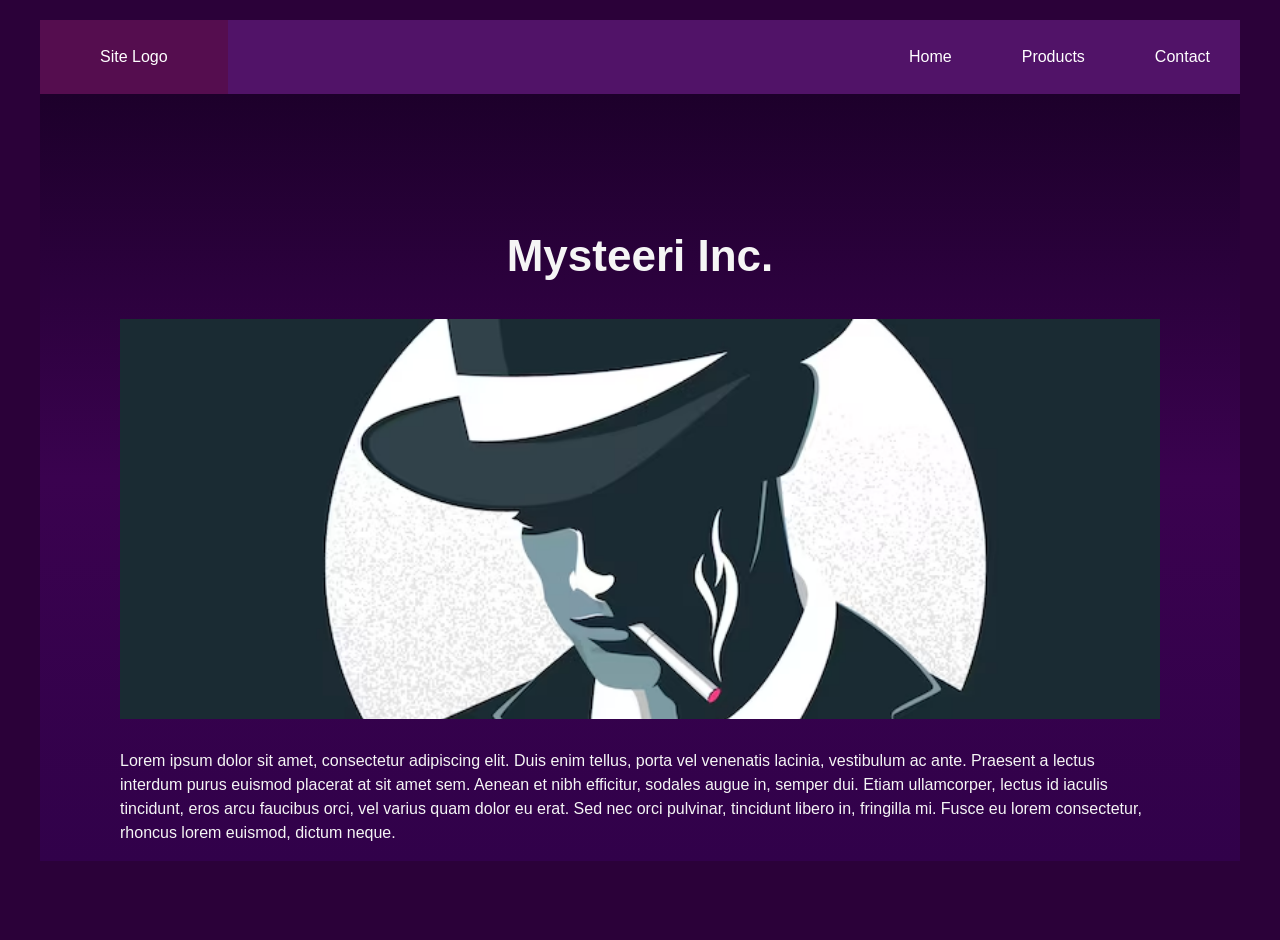
<file: Yrityksen verkkosivu/index.html>
<!DOCTYPE html>
<html lang="fi">
  <head>
    <meta charset="UTF-8" />
    <meta name="viewport" content="width=device-width, initial-scale=1.0" />
    <title>Yrityksen verkkosivu</title>
    <link rel="stylesheet" href="Home.css" />
  </head>
  <body>
    <header>
      <div class="logo">Site Logo</div>
      <nav>
        <a href="index.html">Home</a>
        <a href="Products.html">Products</a>
        <a href="Contact.html">Contact</a>
      </nav>
    </header>
    <main>
      <h1>Mysteeri Inc.</h1>
      <img src="Kuvat/Home.avif" alt="Mysteeri Inc. yrityskuva">
      <p id="p1">Lorem ipsum dolor sit amet, consectetur adipiscing elit. Duis enim tellus, porta vel venenatis lacinia, vestibulum ac ante. Praesent a lectus interdum purus euismod placerat at sit amet sem. Aenean et nibh efficitur, sodales augue in, semper dui. Etiam ullamcorper, lectus id iaculis tincidunt, eros arcu faucibus orci, vel varius quam dolor eu erat. Sed nec orci pulvinar, tincidunt libero in, fringilla mi. Fusce eu lorem consectetur, rhoncus lorem euismod, dictum neque.</p>
    </main>
  </body>
</html>
</file>
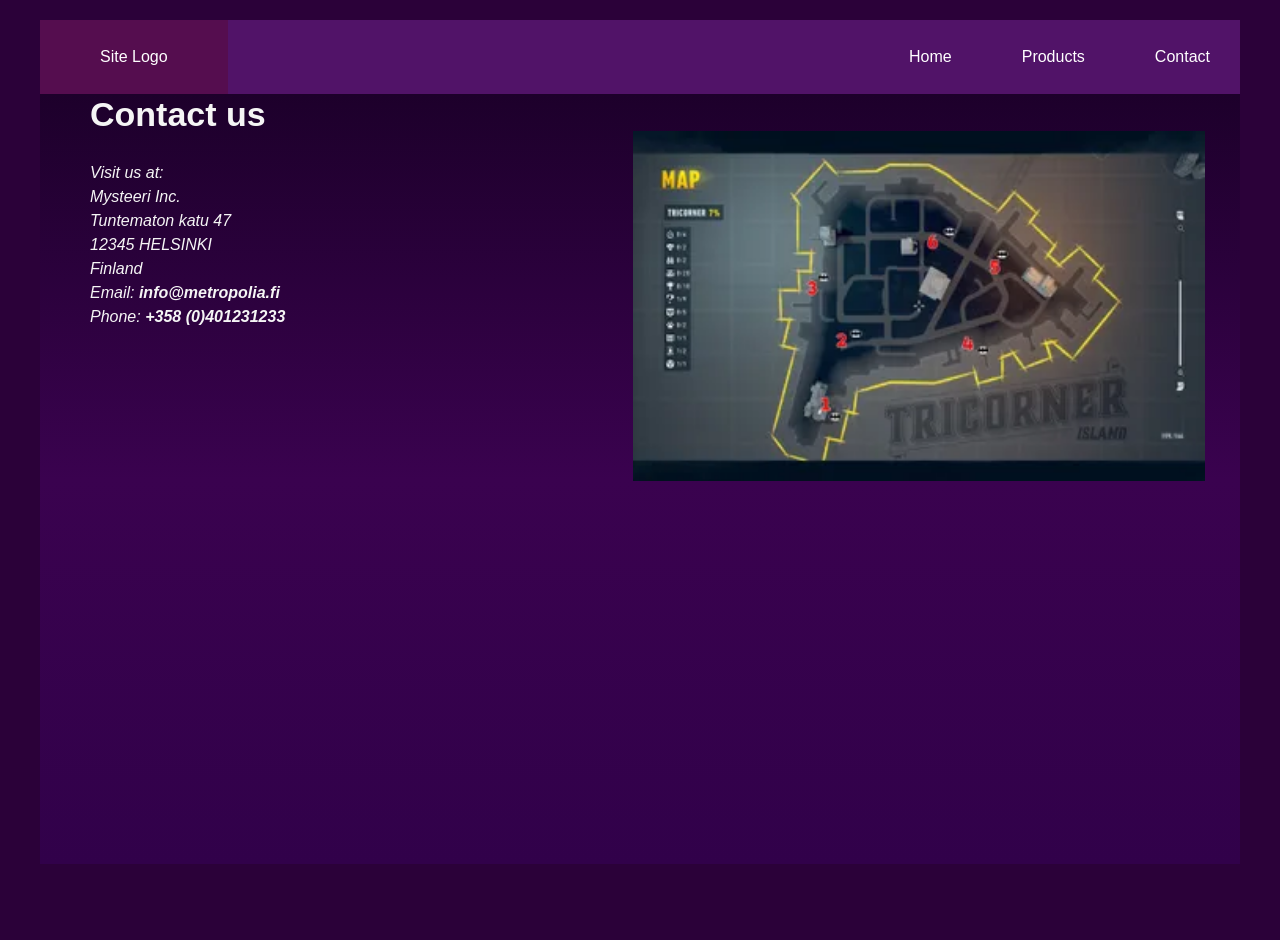
<file: Yrityksen verkkosivu/Contact.html>
<!DOCTYPE html>
<html lang="fi">
  <head>
    <meta charset="UTF-8" />
    <meta name="viewport" content="width=device-width, initial-scale=1.0" />
    <title>Yrityksen verkkosivu</title>
    <link rel="stylesheet" href="Contact.css" />
  </head>
   <body>
    <header>
      <div class="logo">Site Logo</div>
      <nav>
        <a href="index.html">Home</a>
        <a href="Products.html">Products</a>
        <a href="Contact.html">Contact</a>
      </nav>
    </header>
    <main>
      <h1>Contact us</h1>
      <div class="yhteystiedot">
        <address>
          Visit us at:<br>
          Mysteeri Inc.<br>
          Tuntematon katu 47<br>
          12345 HELSINKI<br>
          Finland<br>
          Email: <b>info@metropolia.fi</b><br>
          Phone: <b>+358 (0)401231233</b>
        </address>
        <img src="Kuvat/Contact.webp" alt="Kartta">
      </div>
    </main>
  </body>
</html>
</file>
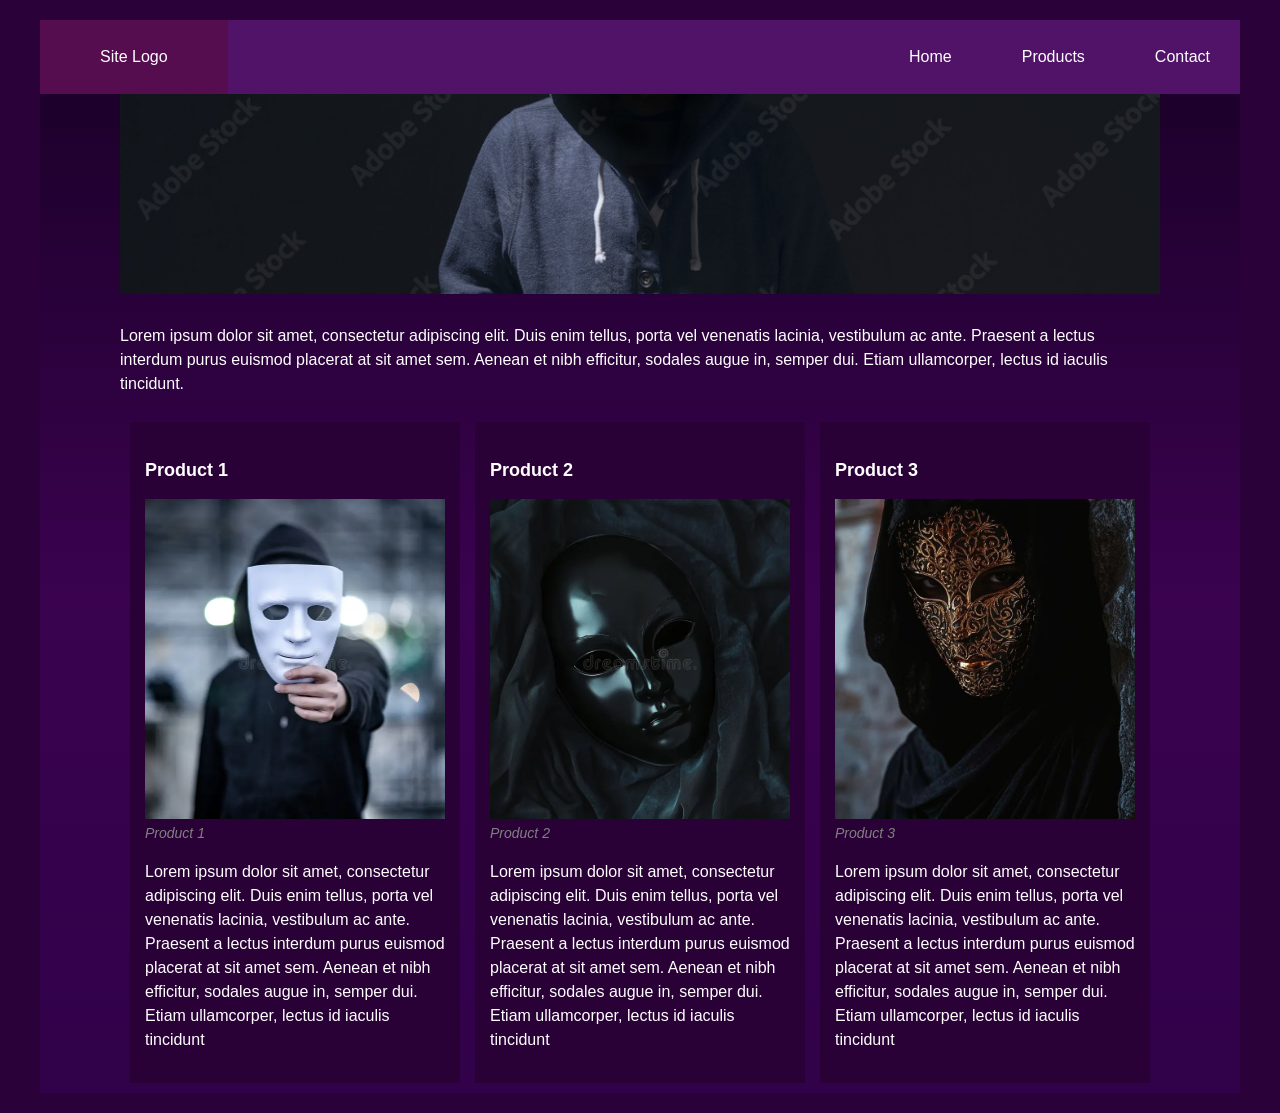
<file: Yrityksen verkkosivu/Products.html>
<!DOCTYPE html>
<html lang="fi">
  <head>
    <meta charset="UTF-8" />
    <meta name="viewport" content="width=device-width, initial-scale=1.0" />
    <title>Yrityksen verkkosivu</title>
    <link rel="stylesheet" href="Products.css" />
  </head>
  <body>
    <header>
  <div class="logo">Site Logo</div>
  <nav>
  <a href="index.html">Home</a>
  <a href="Products.html">Products</a>
  <a href="Contact.html">Contact</a>
</nav>
</header>
<main>
<img src="Kuvat/Products.jpg" alt="Jotain">
<p id = "p1">Lorem ipsum dolor sit amet, consectetur adipiscing elit. Duis enim tellus, porta vel venenatis lacinia, vestibulum ac ante. Praesent a lectus interdum purus euismod placerat at sit amet sem. Aenean et nibh efficitur, sodales augue in, semper dui. Etiam ullamcorper, lectus id iaculis tincidunt.</p>
  <div class="tuotteet">

    <div class="kortti">
      <h2>Product 1</h2>
      <figure>
        <img src="Kuvat/Product1fr.webp" alt="Jotain">
        <figcaption>Product 1</figcaption>
      </figure>
      <p>Lorem ipsum dolor sit amet, consectetur adipiscing elit. Duis enim tellus, porta vel venenatis lacinia, vestibulum ac ante. Praesent a lectus interdum purus euismod placerat at sit amet sem. Aenean et nibh efficitur, sodales augue in, semper dui. Etiam ullamcorper, lectus id iaculis tincidunt</p>
    </div>

    <div class="kortti">
      <h2>Product 2</h2>
      <figure>
        <img src="Kuvat/Product2.webp" alt="Jotain">
        <figcaption>Product 2</figcaption>
      </figure>
      <p>Lorem ipsum dolor sit amet, consectetur adipiscing elit. Duis enim tellus, porta vel venenatis lacinia, vestibulum ac ante. Praesent a lectus interdum purus euismod placerat at sit amet sem. Aenean et nibh efficitur, sodales augue in, semper dui. Etiam ullamcorper, lectus id iaculis tincidunt</p> 
      </div>

    <div class="kortti">
      <h2>Product 3</h2>
      <figure>
        <img src="Kuvat/Product3.jpg" alt="Jotain">
        <figcaption>Product 3</figcaption>
      </figure>
     <p>Lorem ipsum dolor sit amet, consectetur adipiscing elit. Duis enim tellus, porta vel venenatis lacinia, vestibulum ac ante. Praesent a lectus interdum purus euismod placerat at sit amet sem. Aenean et nibh efficitur, sodales augue in, semper dui. Etiam ullamcorper, lectus id iaculis tincidunt</p>
    </div>   
  </div>     
</main>
</body>
</html>
</file>
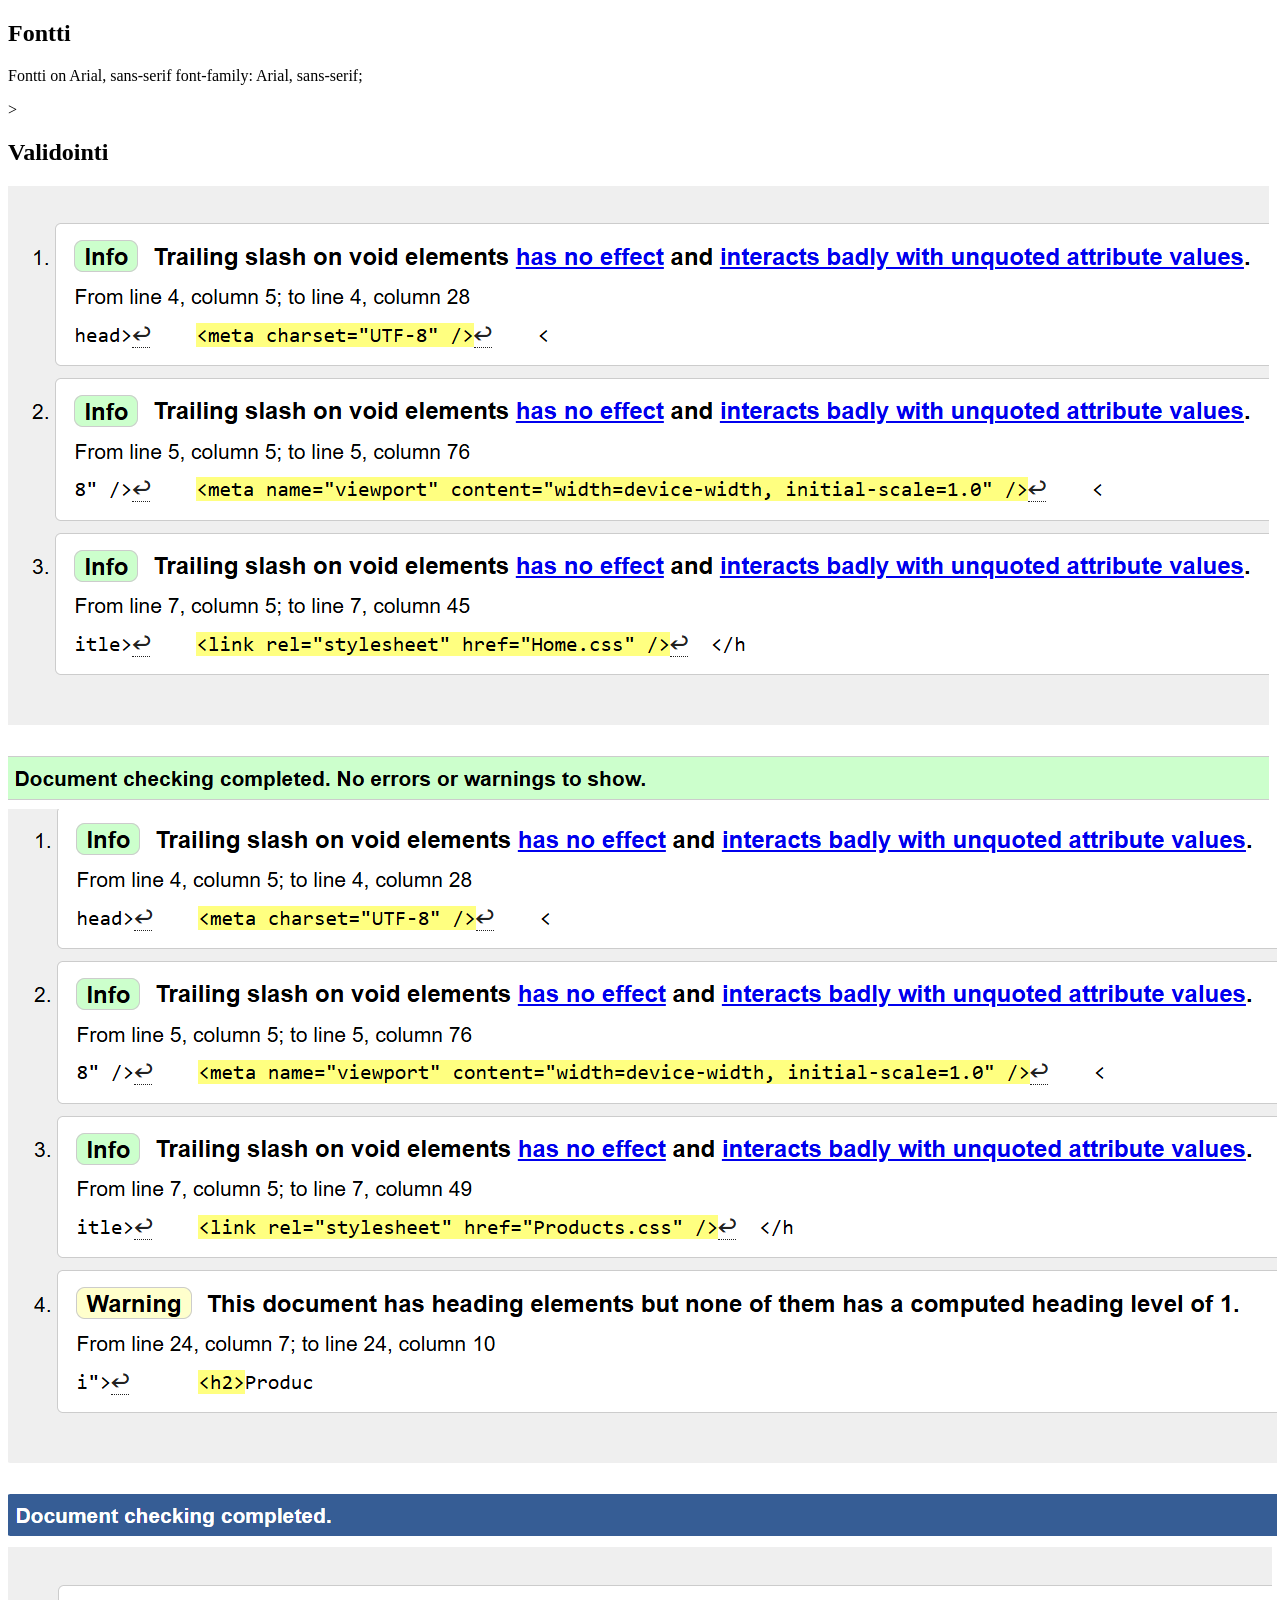
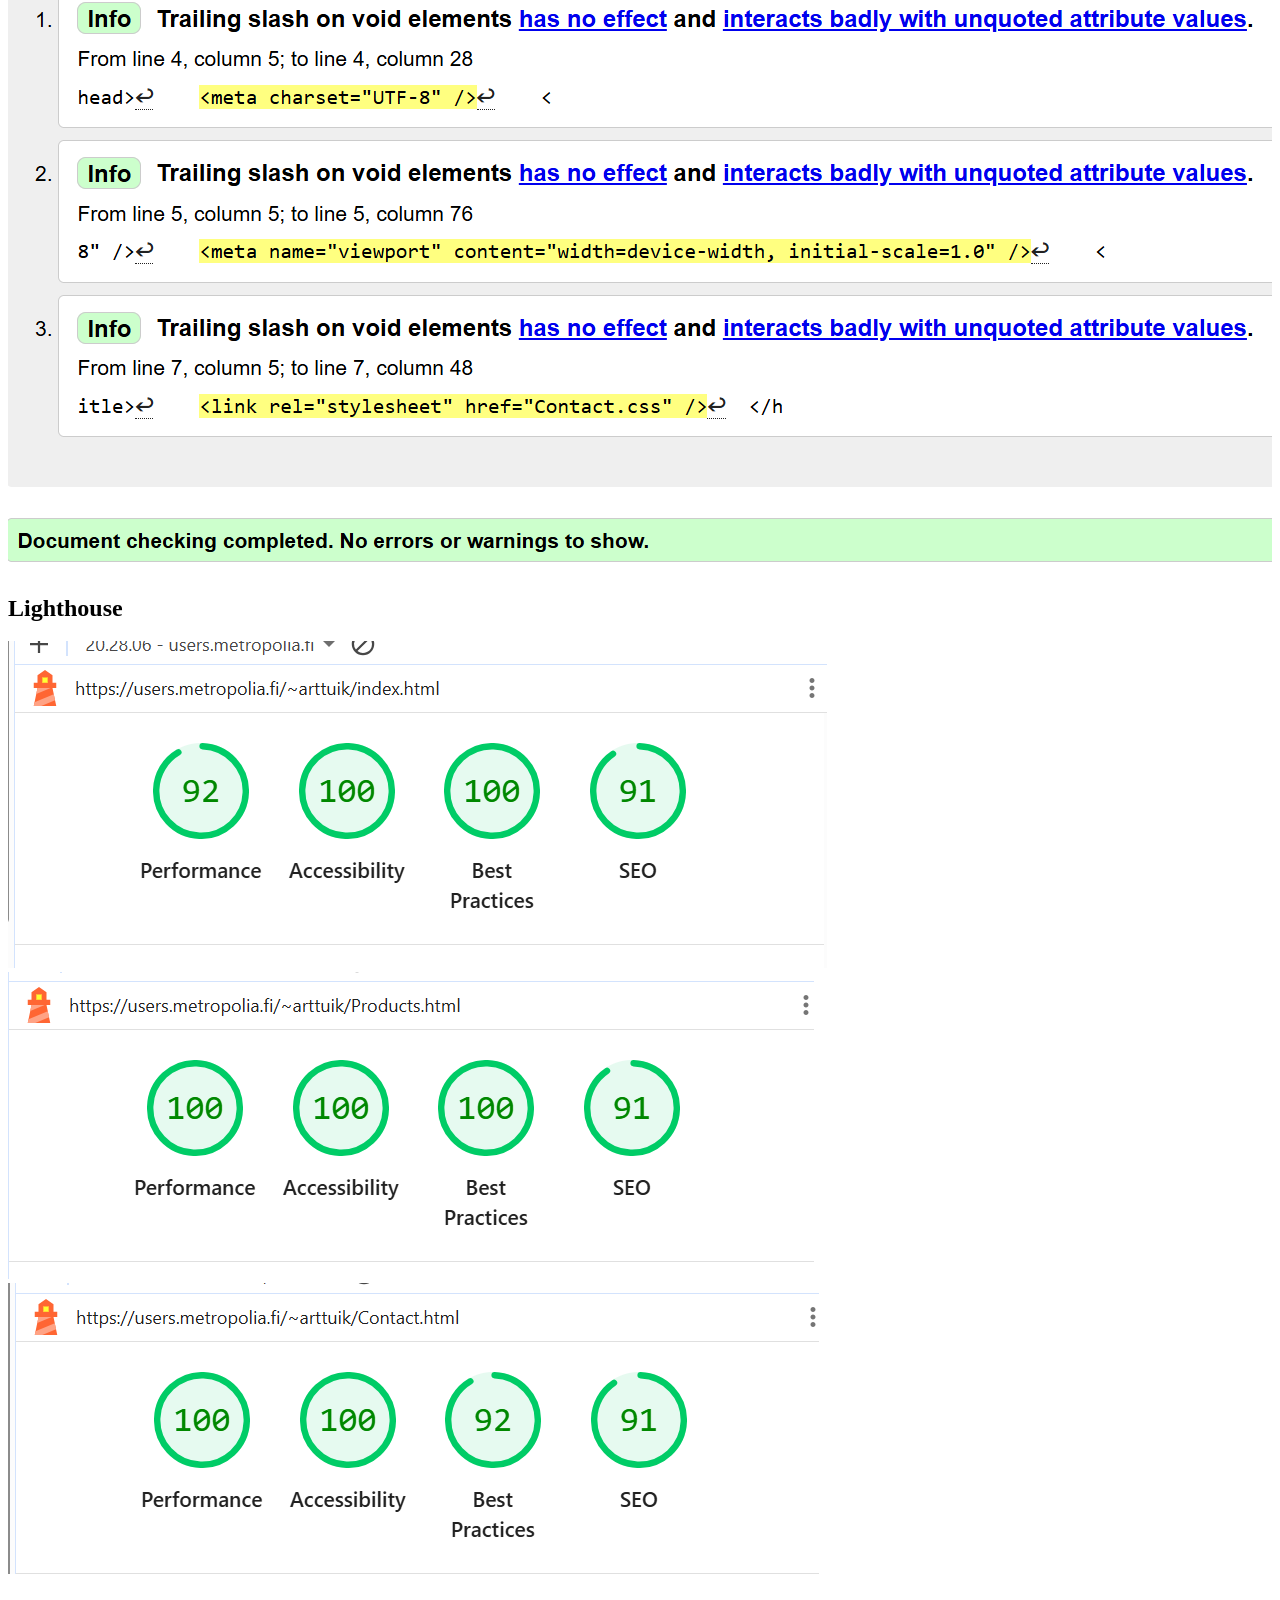
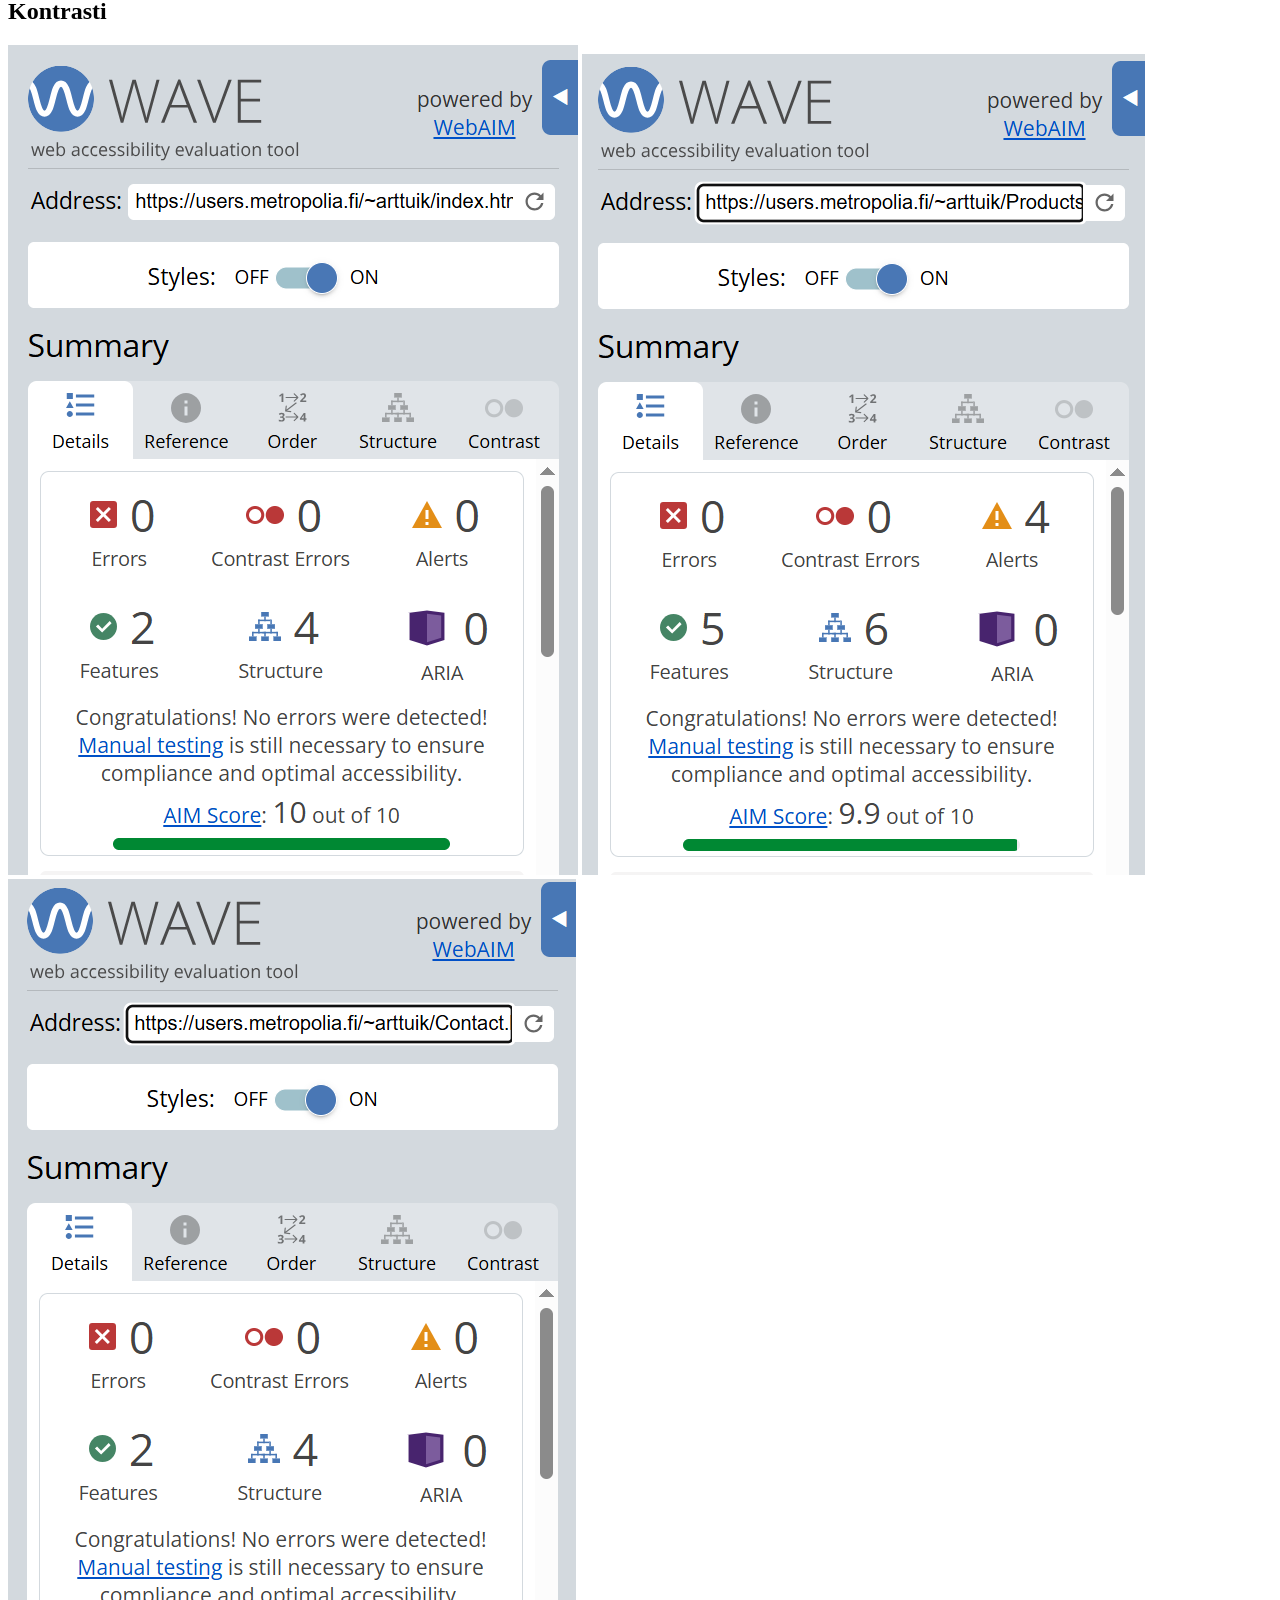
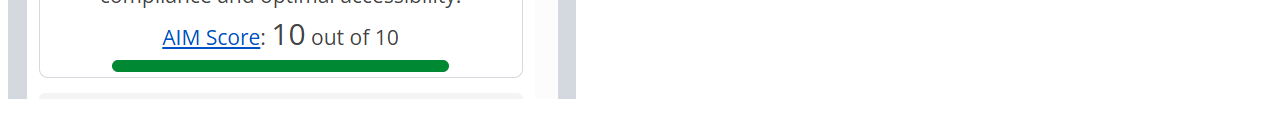
<file: Yrityksen verkkosivu/Tulokset.html>
<!DOCTYPE html>
<html lang="fi">
  <head>
    <meta charset="UTF-8" />
    <title>Tulokset</title>
  </head>
  <body>
    <h2>Fontti</h2>
    <p>
      Fontti on Arial, sans-serif
       font-family: Arial, sans-serif;
    </p>

    >
    <h2>Validointi</h2>
    <p>
      <img src="Kuvat/Home validointi.PNG" alt="validointi" />
      <img src="Kuvat/Products validointi.PNG" alt="validointi" />
      <img src="Kuvat/Contact validointi.PNG" alt="validointi" />
    </p>
    <h2>Lighthouse</h2>
    <p>
      <img src="Kuvat/Home Lighthouse.PNG" alt="lighthouse" />
      <img src="Kuvat/Products Lighthouse.PNG" alt="lighthouse" />
      <img src="Kuvat/Contact Lighthouse.PNG" alt="lighthouse" />
    </p>
    <h2>Kontrasti</h2>
    <p>
      <img src="Kuvat/Home Kontrasti.PNG" alt="kontrasti" />
      <img src="Kuvat/Products kontrasti.PNG" alt="kontrasti" />
      <img src="Kuvat/Contact Kontrasti.PNG" alt="kontrasti" />
    </p>
  </body>
</html>
</file>
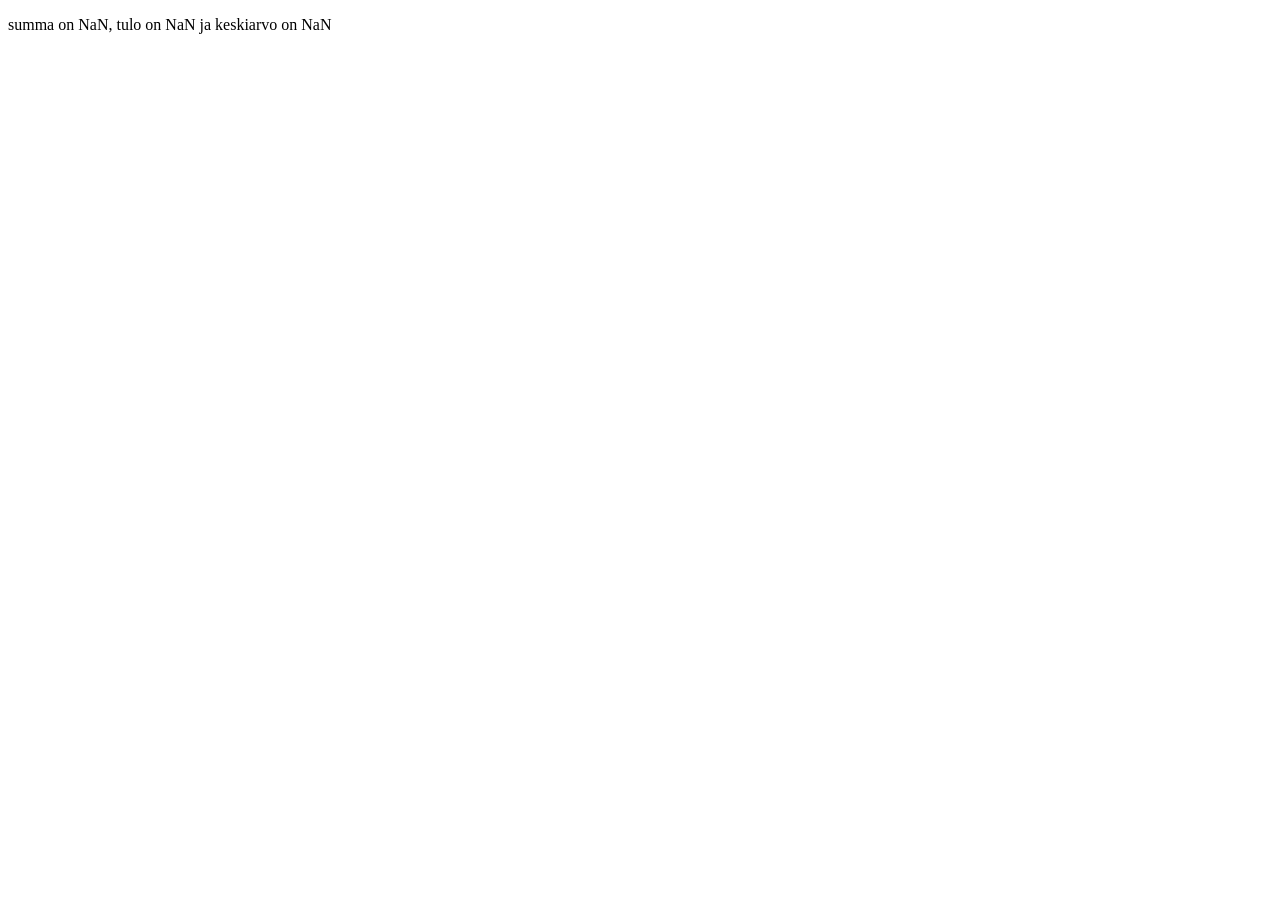
<file: JS_Mod_1-2/JS_Teht_3/3.html>
<!--Kirjoita ohjelma, joka kysyy kolme kokonaislukua. Ohjelma tulostaa lukujen summan, tulon ja keskiarvon HTML-dokumenttiin. (3p)
Muista muuntaa merkkijonot luvuiksi ennen kuin lasket ne yhteen.-->

<!DOCTYPE html>
<html>
  <head>
    <meta charset="UTF-8" />
    <title>JavaScriptin testaus</title>
    <script src="3.js" defer></script>
  </head>
  <body>
    <p id ="target"></p>
  </body>
</html>
</file>
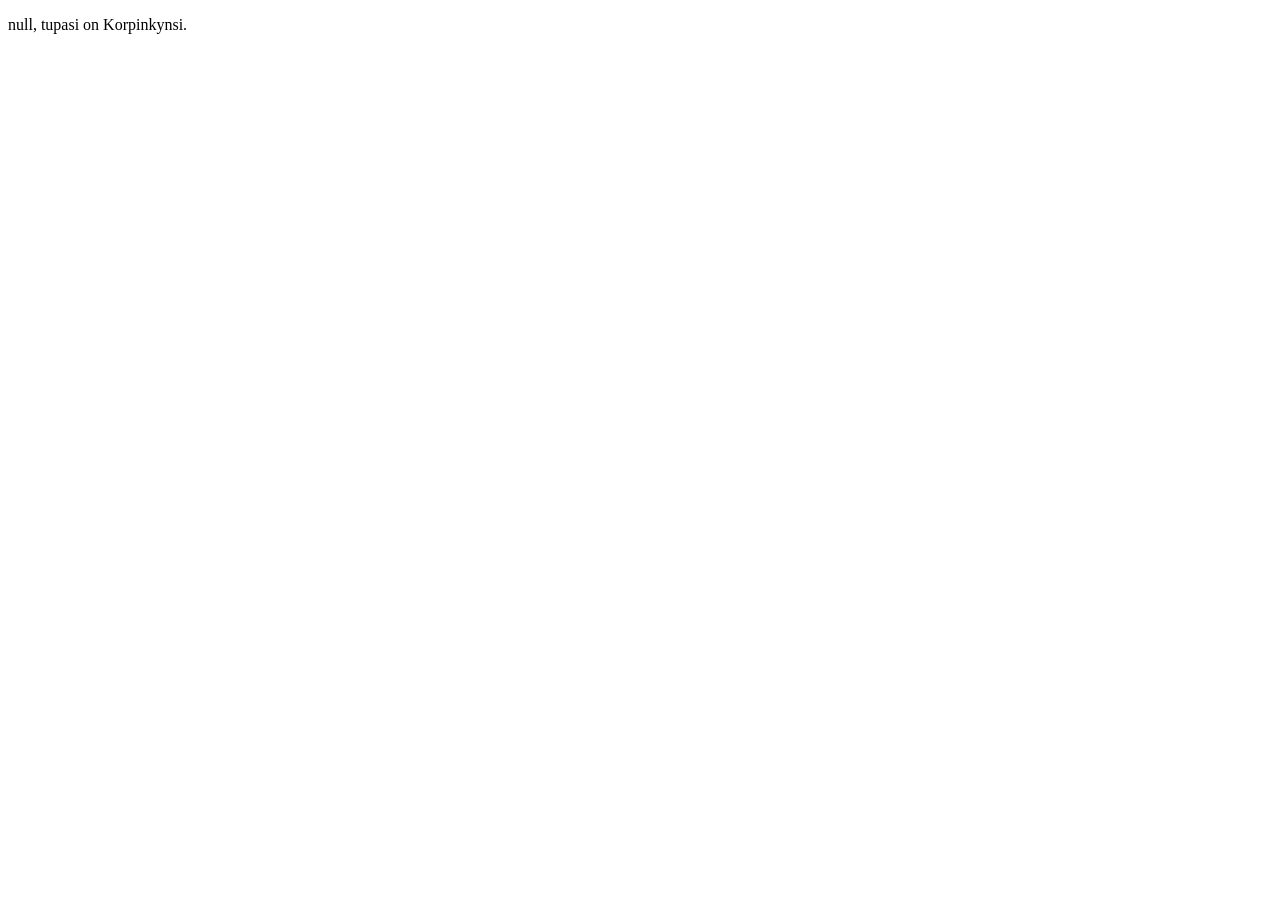
<file: JS_Mod_1-2/JS_Teht_4/4.html>
<!-- Harry Potter -lastenkirjoissa lajitteluhattu sijoittaa Tylypahkan noitien ja velhojen koulun uuden oppilaan yhteen neljästä tuvasta, jotka ovat Rohkelikko, Luihuinen, Puuskupuh ja Korpinkynsi. Kirjoita sähköinen lajitteluhattu, joka kysyy oppilaan nimeä ja arpoo oppilaalle tuvan. Jos annat nimeksi esimerkiksi Anna, ohjelma tulostaa HTML-dokumenttiin ”Anna, sinä olet Korpinkynsi.” (3p)
Käytä metodia Math.random() arvon (1, 2, 3 tai 4) arpomiseen.
Kun luku on arvottu, tarvitset valintarakenteen, jossa on useita vaihtoehtoja (if, else if, …, else tai switch). -->

<!DOCTYPE html>
<html lang="en">
<head>
    <meta charset="UTF-8">
    <meta name="viewport" content="width=device-width, initial-scale=1.0">
    <title>Document</title>
    <script src="4.js" defer></script>
</head>
<body>
    <p id="target"></p>
</body>
</html>
</file>
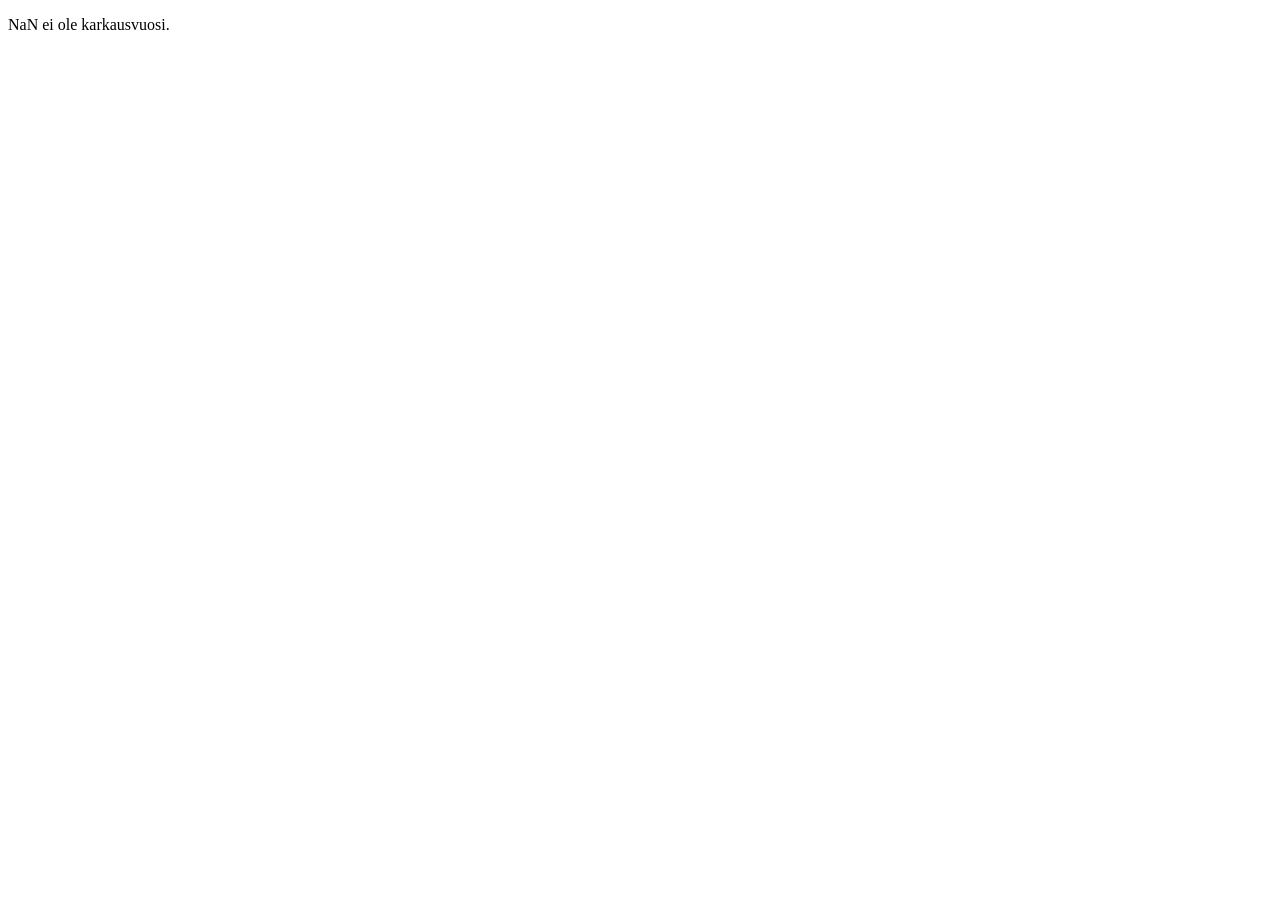
<file: JS_Mod_1-2/JS_Teht_5/5.html>
<!DOCTYPE html>
<html lang="en">
<head>
    <meta charset="UTF-8">
    <meta name="viewport" content="width=device-width, initial-scale=1.0">
    <title>Document</title>
    <script src="5.js" defer></script>
</head>
<body>
    <p id="target"></p>
</body>
</html>
</file>
<file: Yrityksen verkkosivu/Home.css>
header {
    display: flex;
    max-width: 1250px;
    margin: 0 auto;
    justify-content: space-between; 
    align-items: center;            
    background-color: rgb(81, 19, 104);
}

.logo {
    background-color: rgb(85, 13, 79);
    color: white;
    padding: 25px 60px;
}

nav {
    display: flex;
    gap: 70px;                      
    padding-right: 30px;
}

nav a {
    color: white;
    text-decoration: none;          
}

body {
  margin: 0;
  font-family: Arial, sans-serif;
  line-height: 1.5;
  margin: 0 auto;
  max-width: 1200px;
  min-height: 100vh;
  color: whitesmoke;
  padding: 20px;
}

#p1 {
    max-width: 1250px;
    margin-top: 30px;
}

h1 {
    text-align: center;
    padding-top: 100px;  
    font-size: 44px;
}

img {
    display: block;
    margin: 0 auto;
    width: 100%;
    height: 400px;
    object-fit: cover;  
}

main {
    padding: 0 80px;  
    display: flow-root;
    background: linear-gradient(to bottom, #1d002b, #3a024f 50%, rgb(49, 1, 74));
}

html {
    background-color: #2b0139;    
}
</file>
<file: Yrityksen verkkosivu/Contact.css>
header {
    display: flex;
    max-width: 1250px;
    margin: 0 auto;
    justify-content: space-between; 
    align-items: center;            
    background-color: rgb(81, 19, 104);
}

.logo {
    background-color: rgb(85, 13, 79);
    color: white;
    padding: 25px 60px;
}

nav {
    display: flex;
    gap: 70px;                      
    padding-right: 30px;
}

nav a {
    color: white;
    text-decoration: none;          
}

body {
  margin: 0;
  font-family: Arial, sans-serif;
  line-height: 1.5;
  margin: 0 auto;
  max-width: 1200px;
  min-height: 100vh;
  color: whitesmoke;
  padding: 20px;
}

.yhteystiedot {
    display: flex;
    justify-content: space-between;  
    align-items: flex-start;         
    gap: 40px;
    position: relative; 
    top: -30px;
    left: -30px;
}

.yhteystiedot img {
    width: 55%;          
    height: 350px;
    position: relative;
    left: 75px; 
    top: -30px;         
}

main {
    padding: 0 80px;  
    display: flow-root;
    min-height: calc(100vh - 130px);
    background: linear-gradient(to bottom, #1d002b, #3a024f 50%, rgb(49, 1, 74));
}

html {
    background-color: #2b0139;    
}

h1 {  
    font-size: 34px;
    position: relative;
    top: -28px;
    left: -30px;
}
</file>
<file: Yrityksen verkkosivu/Products.css>
header {
    display: flex;
    max-width: 1250px;
    margin: 0 auto;
    justify-content: space-between; 
    align-items: center;            
    background-color: rgb(81, 19, 104);
}

.logo {
    background-color: rgb(85, 13, 79);
    color: white;
    padding: 25px 60px;
}

nav {
    display: flex;
    gap: 70px;                      
    padding-right: 30px;
}

nav a {
    color: white;
    text-decoration: none;          
}

img {
    display: block;
    margin: 0 auto;
    width: 100%;
    height: 200px;
    object-fit: cover;  
}

#p1 {
    max-width: 1250px;
    margin-top: 30px;
}

main {
    padding: 0 80px;  
    background: linear-gradient(to bottom, #1d002b, #3a024f 50%, rgb(49, 1, 74));
}

html {
    background-color: #2b0139;    
}

body {
  margin: 0;
  font-family: Arial, sans-serif;
  line-height: 1.5;
  margin: 0 auto;
  max-width: 1200px;
  min-height: 100vh;
  color: white;
  padding: 20px;
}

.tuotteet {
    display: flex;
    gap: 15px;               
    padding: 10px;
}

.kortti {
    flex: 1;                 
    background-color: #2a0137;
    padding: 15px;
}

.kortti h2 {
    font-size: 18px;
    margin: 20px 0 15px 0;
}

.kortti img {
    display: block;
    width: 100%;             
    height: 320px;
    object-fit: cover;
}

figure {
    margin: 0;               
}

figcaption {
    font-style: italic;
    color: grey;
    font-size: 14px;
    margin-top: 4px;
}
</file>
